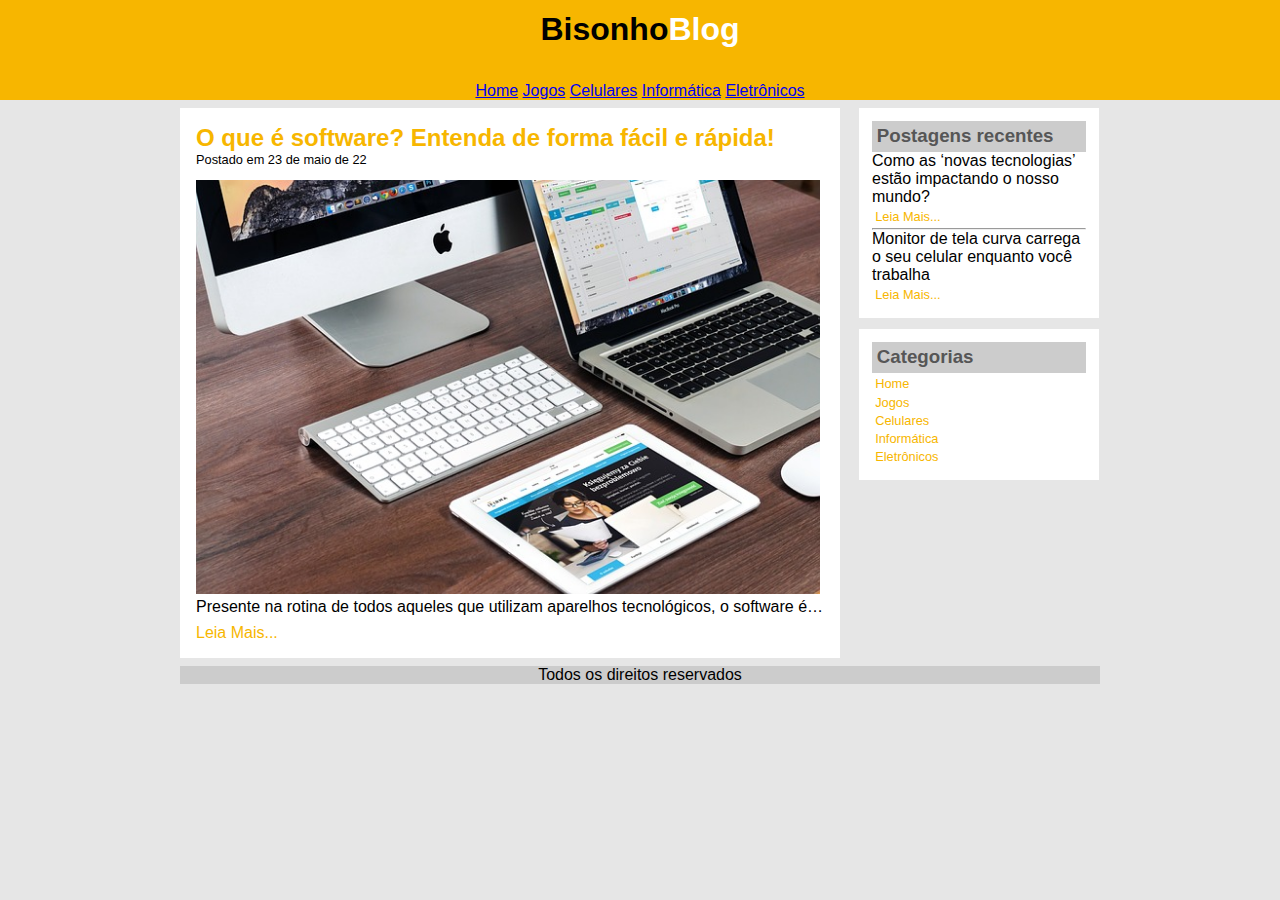
<file: bisonho-blog/index.html>
<!DOCTYPE html>
<html lang="pt-br">
<head>
    <meta charset="UTF-8">
    <meta http-equiv="X-UA-Compatible" content="IE=edge">
    <meta name="viewport" content="width=device-width, initial-scale=1.0">
    <link rel="stylesheet" href="./css/style.css">
    <title>BisonhoBlog</title>
</head>
<body>
    <!-- ÁREA DE NAVEGAÇÃO HEADER-->
    <!-- ÍNICIO DO HEADER-->
    <header id="area-cabecalho">
        <!-- INÍCIO LOGO DO NOME BISONHO BLOG-->
        <div id="area-logo">
            <h1 class="logo">Bisonho<span class="logo-branco">Blog</span></h1>
        </div>
        <!-- fim div logo do nome bisonho blog-->

        <!-- Início da nav - links do cabeçalho-->
        <nav id="area-menu"></nav>
            <a href="index.html">Home</a>
            <a href="jogos.html">Jogos</a>
            <a href="celulares.html">Celulares</a>
            <a href="informatica.html">Informática</a>
            <a href="eletronicos.html">Eletrônicos</a>
    </header>
    <!-- fim do header-->

    <!-- INÍCIO CONTEÚDO PRINCIPAL DO SITE-->
    <main id="area-principal">
        <!-- ÍNICIO DA SECTION-->
        <section id="area-postagens">
            <!-- ÍNICIO DA ARTICLE - TÍTULO, IMG E TEXTO -->
            <!-- INÍCIO PRIMEIRA POSTAGEM PRINCIPAL ARTICLE 01-->
            <article class="postagem">
                <h2 class="postagem-titulo">O que é software? Entenda de forma fácil e rápida!</h2>
                <span class="postagem-data">Postado em 23 de maio de 22</span>
                <img src="./img/imagem bi2.jpg" alt="" class="postagem-imagem">
                <p>Presente na rotina de todos aqueles que utilizam aparelhos tecnológicos, o software é um conjunto de dados ou instruções que informam a um mecanismo como trabalhar. Em outras palavras, é todo programa presente em computadores, celulares ou em outros dispositivos que possibilite a execução de funções, englobando sistemas operacionais, aplicativos, scripts, macros e instruções de código embarcado diretamente (firmware). Conclui-se, com isso, que um software pode se manifestar de inúmeras formas.</p>
                <a href="#"> Leia Mais...</a>
            </article>
            <!-- FIM DA PRIMEIRA POSTAGEM PRINCIPAL -->
            <!-- FIM DO ARTICLE-->
        </section>
        <!-- FIM DA SECTION -->
        <!-- INÍCIO ASIDE - CAIXA LATERAL-->
        <aside id="area-lateral">
            <!-- INÍCIO DA PRIMEIRA POSTAGEM LATERAL ARTICLE-->
            <article class="conteudo-lateral">
                <!-- TÍTULO DA POSTAGEM LATERAL-->
                <h3 class="conteudo-lateral-titulo">Postagens recentes</h3>
                <!-- CAIXA POSTAGEM LATERAL - TEXTO E ANCORA-->
                <div class="texto-postagens-lateral">
                    <p>Como as ‘novas tecnologias’ estão impactando o nosso mundo?</p>
                    <a href="#">Leia Mais...</a>
                    <hr>
                    <div class="texto-postagens-lateral">
                        <p>Monitor de tela curva carrega o seu celular enquanto você trabalha</p>
                        <a href="#">Leia Mais...</a>
                </div>
                <!-- FIM CAIXA POPSTAGENS LATERAL - TEXTO -->
            </article>
            <article class="conteudo-lateral">
                <h3 class="conteudo-lateral-titulo">Categorias</h3>
                <nav class="navegacao-lateral">
                    <a href="index.html">Home</a>
                    <a href="jogos.html">Jogos</a>
                    <a href="celulares.html">Celulares</a>
                    <a href="informatica.html">Informática</a>
                    <a href="eletronicos.html">Eletrônicos</a>
                </nav>
            </article>
            <!-- FIM CAIXA POSTAGENS LATERAL - LINKS 03-->
        </aside>
    </main>
    <!-- FIM DO CONTEÚDO PRINCIPAL DO SITE-->
    <footer>
        <p>Todos os direitos reservados</p>
    </footer>
</body>
</html>
</file>
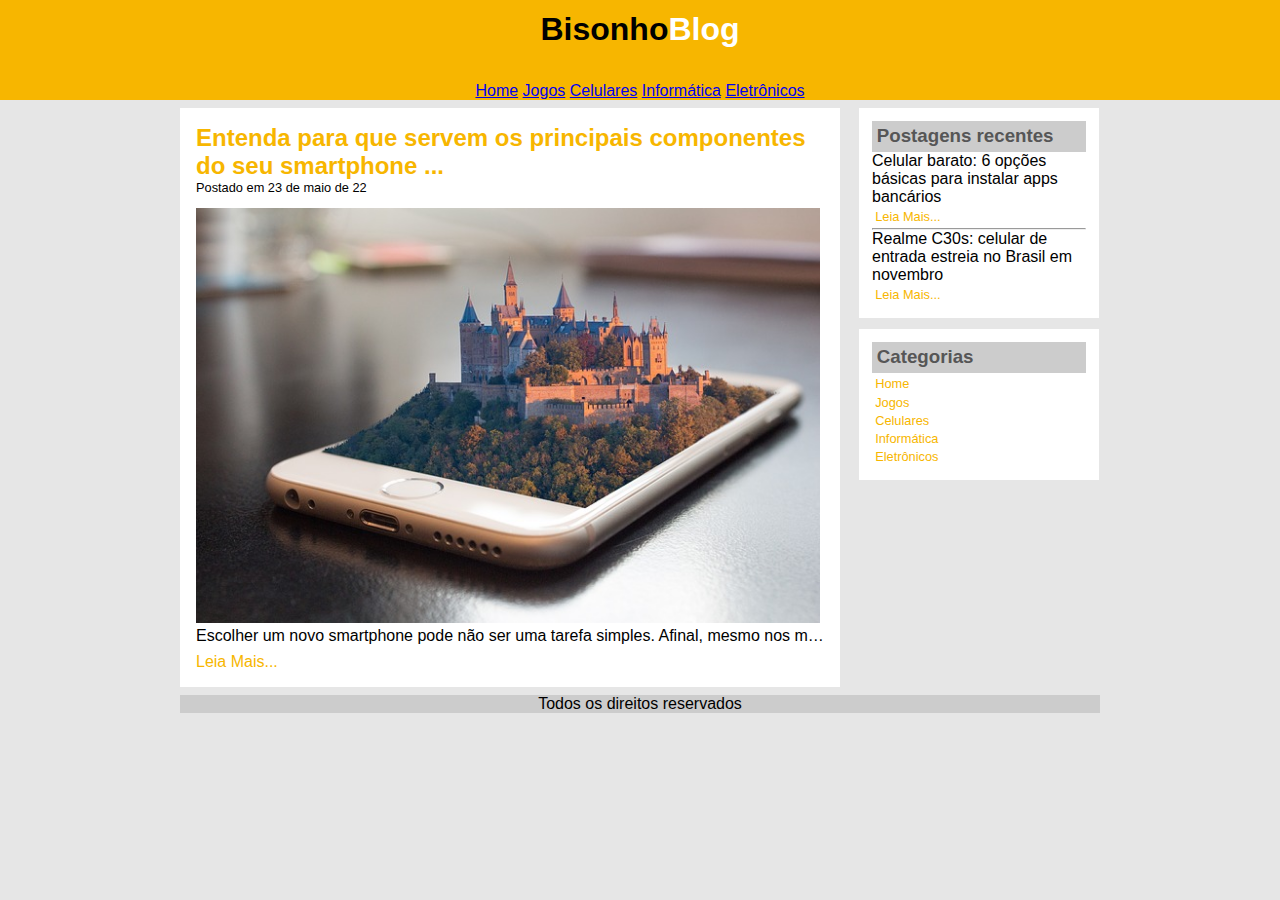
<file: bisonho-blog/celulares.html>
<!DOCTYPE html>
<html lang="pt-br">
<head>
    <meta charset="UTF-8">
    <meta http-equiv="X-UA-Compatible" content="IE=edge">
    <meta name="viewport" content="width=device-width, initial-scale=1.0">
    <link rel="stylesheet" href="./css/style.css">
    <title>BisonhoBlog</title>
</head>
<body>
    <!-- ÁREA DE NAVEGAÇÃO HEADER-->
    <!-- ÍNICIO DO HEADER-->
    <header id="area-cabecalho">
        <!-- INÍCIO LOGO DO NOME BISONHO BLOG-->
        <div id="area-logo">
            <h1 class="logo">Bisonho<span class="logo-branco">Blog</span></h1>
        </div>
        <!-- fim div logo do nome bisonho blog-->

        <!-- Início da nav - links do cabeçalho-->
        <nav id="area-menu"></nav>
            <a href="index.html">Home</a>
            <a href="jogos.html">Jogos</a>
            <a href="celulares.html">Celulares</a>
            <a href="informatica.html">Informática</a>
            <a href="eletronicos.html">Eletrônicos</a>
    </header>
    <!-- fim do header-->

    <!-- INÍCIO CONTEÚDO PRINCIPAL DO SITE-->
    <main id="area-principal">
        <!-- ÍNICIO DA SECTION-->
        <section id="area-postagens">
            <!-- ÍNICIO DA ARTICLE - TÍTULO, IMG E TEXTO -->
            <!-- INÍCIO PRIMEIRA POSTAGEM PRINCIPAL ARTICLE 01-->
            <article class="postagem">
                <h2 class="postagem-titulo">Entenda para que servem os principais componentes do seu smartphone ... </h2>
                <span class="postagem-data">Postado em 23 de maio de 22</span>
                <img src="./img/imagem bi3.jpg" alt="" class="postagem-imagem">
                <p>Escolher um novo smartphone pode não ser uma tarefa simples. Afinal, mesmo nos mais básicos, é comum encontramos uma lista com todas as especificações, incluindo o tamanho da tela, processador embarcado, sensores e outros detalhes. É uma confusão de números, unidades de medida, abreviações e nomes em inglês, que nem sempre facilita a vida de quem não é especializado no assunto....</p>
                <a href="#"> Leia Mais...</a>
            </article>
            <!-- FIM DA PRIMEIRA POSTAGEM PRINCIPAL -->
            <!-- FIM DO ARTICLE-->
        </section>
        <!-- FIM DA SECTION -->
        <!-- INÍCIO ASIDE - CAIXA LATERAL-->
        <aside id="area-lateral">
            <!-- INÍCIO DA PRIMEIRA POSTAGEM LATERAL ARTICLE-->
            <article class="conteudo-lateral">
                <!-- TÍTULO DA POSTAGEM LATERAL-->
                <h3 class="conteudo-lateral-titulo">Postagens recentes</h3>
                <!-- CAIXA POSTAGEM LATERAL - TEXTO E ANCORA-->
                <div class="texto-postagens-lateral">
                    <p>Celular barato: 6 opções básicas para instalar apps bancários</p>
                    <a href="#">Leia Mais...</a>
                    <hr>
                    <div class="texto-postagens-lateral">
                        <p>Realme C30s: celular de entrada estreia no Brasil em novembro</p>
                        <a href="#">Leia Mais...</a>
                </div>
                <!-- FIM CAIXA POPSTAGENS LATERAL - TEXTO -->
            </article>
            <article class="conteudo-lateral">
                <h3 class="conteudo-lateral-titulo">Categorias</h3>
                <nav class="navegacao-lateral">
                    <a href="index.html">Home</a>
                    <a href="jogos.html">Jogos</a>
                    <a href="celulares.html">Celulares</a>
                    <a href="informatica.html">Informática</a>
                    <a href="eletronicos.html">Eletrônicos</a>
                </nav>
            </article>
            <!-- FIM CAIXA POSTAGENS LATERAL - LINKS 03-->
        </aside>
    </main>
    <!-- FIM DO CONTEÚDO PRINCIPAL DO SITE-->
    <footer>
        <p>Todos os direitos reservados</p>
    </footer>
</body>
</html>
</file>
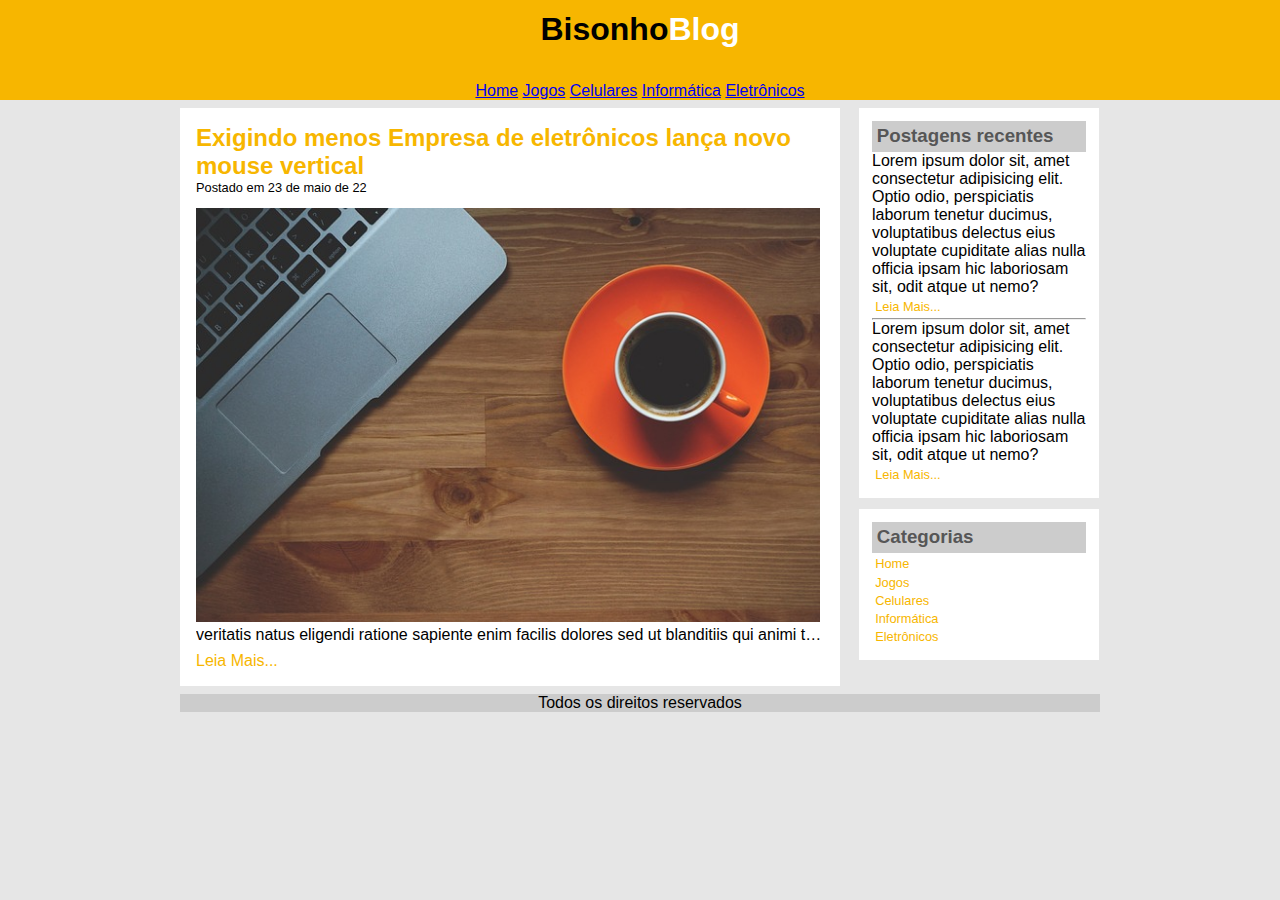
<file: bisonho-blog/eletronicos.html>
<!DOCTYPE html>
<html lang="pt-br">
<head>
    <meta charset="UTF-8">
    <meta http-equiv="X-UA-Compatible" content="IE=edge">
    <meta name="viewport" content="width=device-width, initial-scale=1.0">
    <link rel="stylesheet" href="./css/style.css">
    <title>BisonhoBlog</title>
</head>
<body>
    <!-- ÁREA DE NAVEGAÇÃO HEADER-->
    <!-- ÍNICIO DO HEADER-->
    <header id="area-cabecalho">
        <!-- INÍCIO LOGO DO NOME BISONHO BLOG-->
        <div id="area-logo">
            <h1 class="logo">Bisonho<span class="logo-branco">Blog</span></h1>
        </div>
        <!-- fim div logo do nome bisonho blog-->

        <!-- Início da nav - links do cabeçalho-->
        <nav id="area-menu"></nav>
            <a href="index.html">Home</a>
            <a href="jogos.html">Jogos</a>
            <a href="celulares.html">Celulares</a>
            <a href="informatica.html">Informática</a>
            <a href="eletronicos.html">Eletrônicos</a>
    </header>
    <!-- fim do header-->

    <!-- INÍCIO CONTEÚDO PRINCIPAL DO SITE-->
    <main id="area-principal">
        <!-- ÍNICIO DA SECTION-->
        <section id="area-postagens">
            <!-- ÍNICIO DA ARTICLE - TÍTULO, IMG E TEXTO -->
            <!-- INÍCIO PRIMEIRA POSTAGEM PRINCIPAL ARTICLE 01-->
            <article class="postagem">
                <h2 class="postagem-titulo">Exigindo menos Empresa de eletrônicos lança novo mouse vertical</h2>
                <span class="postagem-data">Postado em 23 de maio de 22</span>
                <img src="./img/imagem bi1.jpg" alt="" class="postagem-imagem">
                <p>veritatis natus eligendi ratione sapiente enim facilis dolores sed ut blanditiis qui animi tempore!</p>
                <a href="#"> Leia Mais...</a>
            </article>
            <!-- FIM DA PRIMEIRA POSTAGEM PRINCIPAL -->
            <!-- FIM DO ARTICLE-->
        </section>
        <!-- FIM DA SECTION -->
        <!-- INÍCIO ASIDE - CAIXA LATERAL-->
        <aside id="area-lateral">
            <!-- INÍCIO DA PRIMEIRA POSTAGEM LATERAL ARTICLE-->
            <article class="conteudo-lateral">
                <!-- TÍTULO DA POSTAGEM LATERAL-->
                <h3 class="conteudo-lateral-titulo">Postagens recentes</h3>
                <!-- CAIXA POSTAGEM LATERAL - TEXTO E ANCORA-->
                <div class="texto-postagens-lateral">
                    <p>Lorem ipsum dolor sit, amet consectetur adipisicing elit. Optio odio, perspiciatis laborum tenetur ducimus, voluptatibus delectus eius voluptate cupiditate alias nulla officia ipsam hic laboriosam sit, odit atque ut nemo?</p>
                    <a href="#">Leia Mais...</a>
                    <hr>
                    <div class="texto-postagens-lateral">
                        <p>Lorem ipsum dolor sit, amet consectetur adipisicing elit. Optio odio, perspiciatis laborum tenetur ducimus, voluptatibus delectus eius voluptate cupiditate alias nulla officia ipsam hic laboriosam sit, odit atque ut nemo?</p>
                        <a href="#">Leia Mais...</a>
                </div>
                <!-- FIM CAIXA POPSTAGENS LATERAL - TEXTO -->
            </article>
            <article class="conteudo-lateral">
                <h3 class="conteudo-lateral-titulo">Categorias</h3>
                <nav class="navegacao-lateral">
                    <a href="index.html">Home</a>
                    <a href="jogos.html">Jogos</a>
                    <a href="celulares.html">Celulares</a>
                    <a href="informatica.html">Informática</a>
                    <a href="eletronicos.html">Eletrônicos</a>
                </nav>
            </article>
            <!-- FIM CAIXA POSTAGENS LATERAL - LINKS 03-->
        </aside>
    </main>
    <!-- FIM DO CONTEÚDO PRINCIPAL DO SITE-->
    <footer>
        <p>Todos os direitos reservados</p>
    </footer>
</body>
</html>
</file>
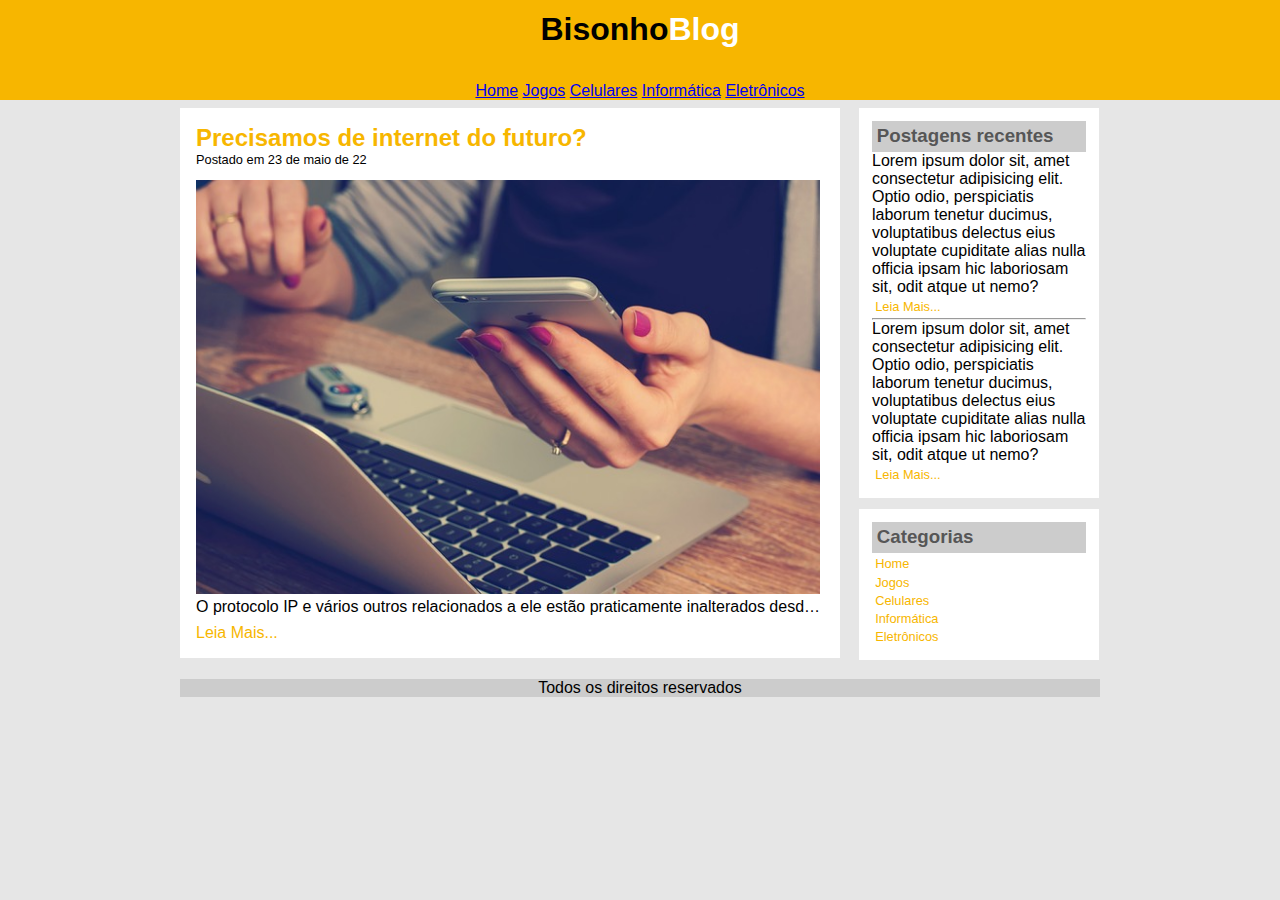
<file: bisonho-blog/informatica.html>
<!DOCTYPE html>
<html lang="pt-br">
<head>
    <meta charset="UTF-8">
    <meta http-equiv="X-UA-Compatible" content="IE=edge">
    <meta name="viewport" content="width=device-width, initial-scale=1.0">
    <link rel="stylesheet" href="./css/style.css">
    <title>BisonhoBlog</title>
</head>
<body>
    <!-- ÁREA DE NAVEGAÇÃO HEADER-->
    <!-- ÍNICIO DO HEADER-->
    <header id="area-cabecalho">
        <!-- INÍCIO LOGO DO NOME BISONHO BLOG-->
        <div id="area-logo">
            <h1 class="logo">Bisonho<span class="logo-branco">Blog</span></h1>
        </div>
        <!-- fim div logo do nome bisonho blog-->

        <!-- Início da nav - links do cabeçalho-->
        <nav id="area-menu"></nav>
            <a href="index.html">Home</a>
            <a href="jogos.html">Jogos</a>
            <a href="celulares.html">Celulares</a>
            <a href="informatica.html">Informática</a>
            <a href="eletronicos.html">Eletrônicos</a>
    </header>
    <!-- fim do header-->

    <!-- INÍCIO CONTEÚDO PRINCIPAL DO SITE-->
    <main id="area-principal">
        <!-- ÍNICIO DA SECTION-->
        <section id="area-postagens">
            <!-- ÍNICIO DA ARTICLE - TÍTULO, IMG E TEXTO -->
            <!-- INÍCIO PRIMEIRA POSTAGEM PRINCIPAL ARTICLE 01-->
            <article class="postagem">
                <h2 class="postagem-titulo">Precisamos de internet do futuro?</h2>
                <span class="postagem-data">Postado em 23 de maio de 22</span>
                <img src="./img/imagem bi4.jpg" alt="" class="postagem-imagem">
                <p>O protocolo IP e vários outros relacionados a ele estão praticamente inalterados desde a década de 1970 e têm vários aspectos obsoletos. Eles foram projetados em uma época em que as capacidades de armazenamento e comunicações eram muito inferiores às atuais. Por exemplo, nessa arquitetura é muito difícil descobrir o que ou quem está te atacando. Os endereços dos computadores mudam o tempo todo e a forma como são atribuídos é facilmente corrompível.</p>
                <a href="#"> Leia Mais...</a>
            </article>
            <!-- FIM DA PRIMEIRA POSTAGEM PRINCIPAL -->
            <!-- FIM DO ARTICLE-->
        </section>
        <!-- FIM DA SECTION -->
        <!-- INÍCIO ASIDE - CAIXA LATERAL-->
        <aside id="area-lateral">
            <!-- INÍCIO DA PRIMEIRA POSTAGEM LATERAL ARTICLE-->
            <article class="conteudo-lateral">
                <!-- TÍTULO DA POSTAGEM LATERAL-->
                <h3 class="conteudo-lateral-titulo">Postagens recentes</h3>
                <!-- CAIXA POSTAGEM LATERAL - TEXTO E ANCORA-->
                <div class="texto-postagens-lateral">
                    <p>Lorem ipsum dolor sit, amet consectetur adipisicing elit. Optio odio, perspiciatis laborum tenetur ducimus, voluptatibus delectus eius voluptate cupiditate alias nulla officia ipsam hic laboriosam sit, odit atque ut nemo?</p>
                    <a href="#">Leia Mais...</a>
                    <hr>
                    <div class="texto-postagens-lateral">
                        <p>Lorem ipsum dolor sit, amet consectetur adipisicing elit. Optio odio, perspiciatis laborum tenetur ducimus, voluptatibus delectus eius voluptate cupiditate alias nulla officia ipsam hic laboriosam sit, odit atque ut nemo?</p>
                        <a href="#">Leia Mais...</a>
                </div>
                <!-- FIM CAIXA POPSTAGENS LATERAL - TEXTO -->
            </article>
            <article class="conteudo-lateral">
                <h3 class="conteudo-lateral-titulo">Categorias</h3>
                <nav class="navegacao-lateral">
                    <a href="index.html">Home</a>
                    <a href="jogos.html">Jogos</a>
                    <a href="celulares.html">Celulares</a>
                    <a href="informatica.html">Informática</a>
                    <a href="eletronicos.html">Eletrônicos</a>
                </nav>
            </article>
            <!-- FIM CAIXA POSTAGENS LATERAL - LINKS 03-->
        </aside>
    </main>
    <!-- FIM DO CONTEÚDO PRINCIPAL DO SITE-->
    <footer>
        <p>Todos os direitos reservados</p>
    </footer>
</body>
</html>
</file>
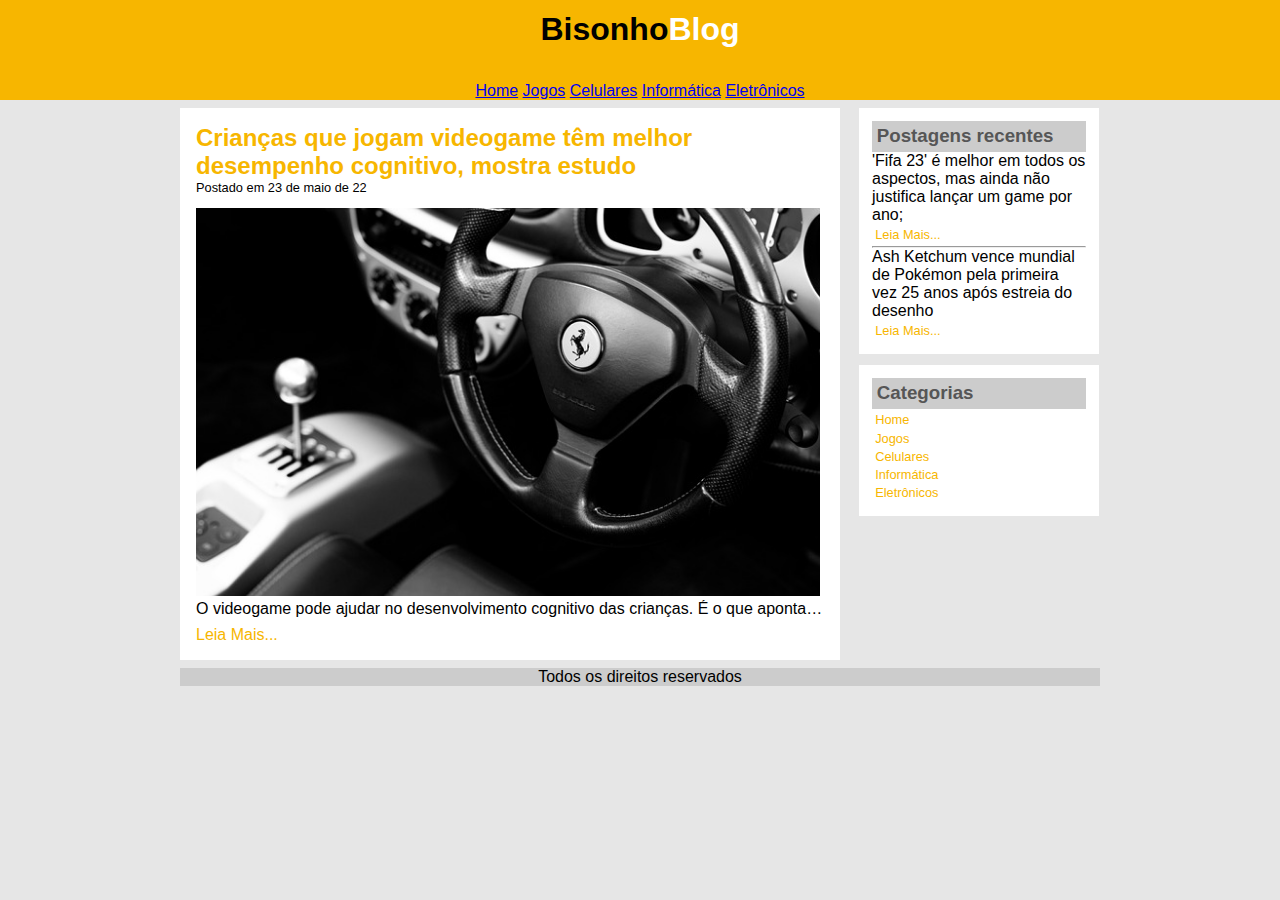
<file: bisonho-blog/jogos.html>
<!DOCTYPE html>
<html lang="pt-br">
<head>
    <meta charset="UTF-8">
    <meta http-equiv="X-UA-Compatible" content="IE=edge">
    <meta name="viewport" content="width=device-width, initial-scale=1.0">
    <link rel="stylesheet" href="./css/style.css">
    <title>BisonhoBlog</title>
</head>
<body>
    <!-- ÁREA DE NAVEGAÇÃO HEADER-->
    <!-- ÍNICIO DO HEADER-->
    <header id="area-cabecalho">
        <!-- INÍCIO LOGO DO NOME BISONHO BLOG-->
        <div id="area-logo">
            <h1 class="logo">Bisonho<span class="logo-branco">Blog</span></h1>
        </div>
        <!-- fim div logo do nome bisonho blog-->

        <!-- Início da nav - links do cabeçalho-->
        <nav id="area-menu"></nav>
            <a href="index.html">Home</a>
            <a href="jogos.html">Jogos</a>
            <a href="celulares.html">Celulares</a>
            <a href="informatica.html">Informática</a>
            <a href="eletronicos.html">Eletrônicos</a>
    </header>
    <!-- fim do header-->

    <!-- INÍCIO CONTEÚDO PRINCIPAL DO SITE-->
    <main id="area-principal">
        <!-- ÍNICIO DA SECTION-->
        <section id="area-postagens">
            <!-- ÍNICIO DA ARTICLE - TÍTULO, IMG E TEXTO -->
            <!-- INÍCIO PRIMEIRA POSTAGEM PRINCIPAL ARTICLE 01-->
            <article class="postagem">
                <h2 class="postagem-titulo">Crianças que jogam videogame têm melhor desempenho cognitivo, mostra estudo</h2>
                <span class="postagem-data">Postado em 23 de maio de 22</span>
                <img src="./img/imagem bi5.jpg" alt="" class="postagem-imagem">
                <p>O videogame pode ajudar no desenvolvimento cognitivo das crianças. É o que aponta um estudo realizado com quase 2 mil crianças e publicado na revista Jama Network Open. Os pesquisadores da Universidade de Vermont analisaram dados do Estudo de Desenvolvimento Cognitivo do Cérebro Adolescente (ABCD) com idades entre 9 e 10 anos.</p>
                <a href="#"> Leia Mais...</a>
            </article>
            <!-- FIM DA PRIMEIRA POSTAGEM PRINCIPAL -->
            <!-- FIM DO ARTICLE-->
        </section>
        <!-- FIM DA SECTION -->
        <!-- INÍCIO ASIDE - CAIXA LATERAL-->
        <aside id="area-lateral">
            <!-- INÍCIO DA PRIMEIRA POSTAGEM LATERAL ARTICLE-->
            <article class="conteudo-lateral">
                <!-- TÍTULO DA POSTAGEM LATERAL-->
                <h3 class="conteudo-lateral-titulo">Postagens recentes</h3>
                <!-- CAIXA POSTAGEM LATERAL - TEXTO E ANCORA-->
                <div class="texto-postagens-lateral">
                    <p>'Fifa 23' é melhor em todos os aspectos, mas ainda não justifica lançar um game por ano;</p>
                    <a href="#">Leia Mais...</a>
                    <hr>
                    <div class="texto-postagens-lateral">
                        <p>Ash Ketchum vence mundial de Pokémon pela primeira vez 25 anos após estreia do desenho</p>
                        <a href="#">Leia Mais...</a>
                </div>
                <!-- FIM CAIXA POPSTAGENS LATERAL - TEXTO -->
            </article>
            <article class="conteudo-lateral">
                <h3 class="conteudo-lateral-titulo">Categorias</h3>
                <nav class="navegacao-lateral">
                    <a href="index.html">Home</a>
                    <a href="jogos.html">Jogos</a>
                    <a href="celulares.html">Celulares</a>
                    <a href="informatica.html">Informática</a>
                    <a href="eletronicos.html">Eletrônicos</a>
                </nav>
            </article>
            <!-- FIM CAIXA POSTAGENS LATERAL - LINKS 03-->
        </aside>
        
    </main>
    <!-- FIM DO CONTEÚDO PRINCIPAL DO SITE-->
    <footer>
        <p>Todos os direitos reservados</p>
    </footer>
</body>
</html>
</file>
<file: bisonho-blog/css/style.css>
*{
    margin: 0;
    padding: 0;
    box-sizing: border-box;
}
body{
    font-size: 1rem;
    background-color: #e6e6e6;
    font-family: 'Trebuchet MS', 'Lucida Sans Unicode', 'Lucida Grande', 'Lucida Sans', Arial, sans-serif;
}
/* Início do header - cabeçalho */
#area-cabecalho{
    pad: 0.9rem;
    background-color: #f7b600;
    text-align: center;
}
#area-logo, #area-menu{
    padding: 0.7rem;
}
.logo-branco{
    color: #fff;
}
/* nav - links das ancoras */
#area-menu a{
    text-decoration: none;
    border-radius: 0.7rem;
}
#area-menu a:link, #area-menu a:visited{
    color: #fff;
    padding: 8px 12px;
}
/* nav - efeitos hover links das ancoras */
#area-menu a:hover{
    background-color: #fff;
    color: #f7b600;
}
#area-principal{
    
    max-width: 57.5rem;
    margin: 0.5rem auto; 
    display: flex;
    flex-wrap: wrap;
}

#area-postagens{
    width: 41.25rem;
    
}

#area-lateral{
    width: 15rem;
    margin-left: 1.2rem;
}
.postagem{
    padding: 1rem;
    background-color: #fff;
}

.postagem-imagem{
    width: 39rem;
}
.postagem-titulo{
    color: #f7b600;
}
.postagem-data{
    font-size: 0.8rem;
    display: block;
    padding-bottom: 0.8rem;
}
.postagem p{
    white-space: nowrap;
    overflow: hidden;
    text-overflow: ellipsis;
    margin-bottom: 0.5rem;
}
.postagem a{
    text-decoration: none;
}
.postagem a:visited,.postagem a:link{
    color: #f7b600;
}
.postagem a:hover{
    text-decoration: underline;
}

/* conteudo lateral */
.conteudo-lateral{
    background-color: #fff;
    padding: .8rem;
    margin-bottom: .7rem;
}

.conteudo-lateral-titulo{
    color: #565656;
    background-color: #ccc;
    padding: .3rem;
}
.texto-postagem-lateral{
    font-size: 8rem;
    padding: .3rem;
}
.conteudo-lateral a{
    text-decoration: none;
    display: flex;
    margin: .2rem;
    font-size: .8rem;
}
.conteudo-lateral a:visited, .conteudo-lateral a:link{
    color: #f7b600;
}
.conteudo-lateral a:hover{
    text-decoration: underline;
}
footer{
    background-color: #ccc;
    max-width: 57.5rem;
    margin: .3rem auto;
    text-align: center;
}
hr{
    color: #ccc;
}
</file>
